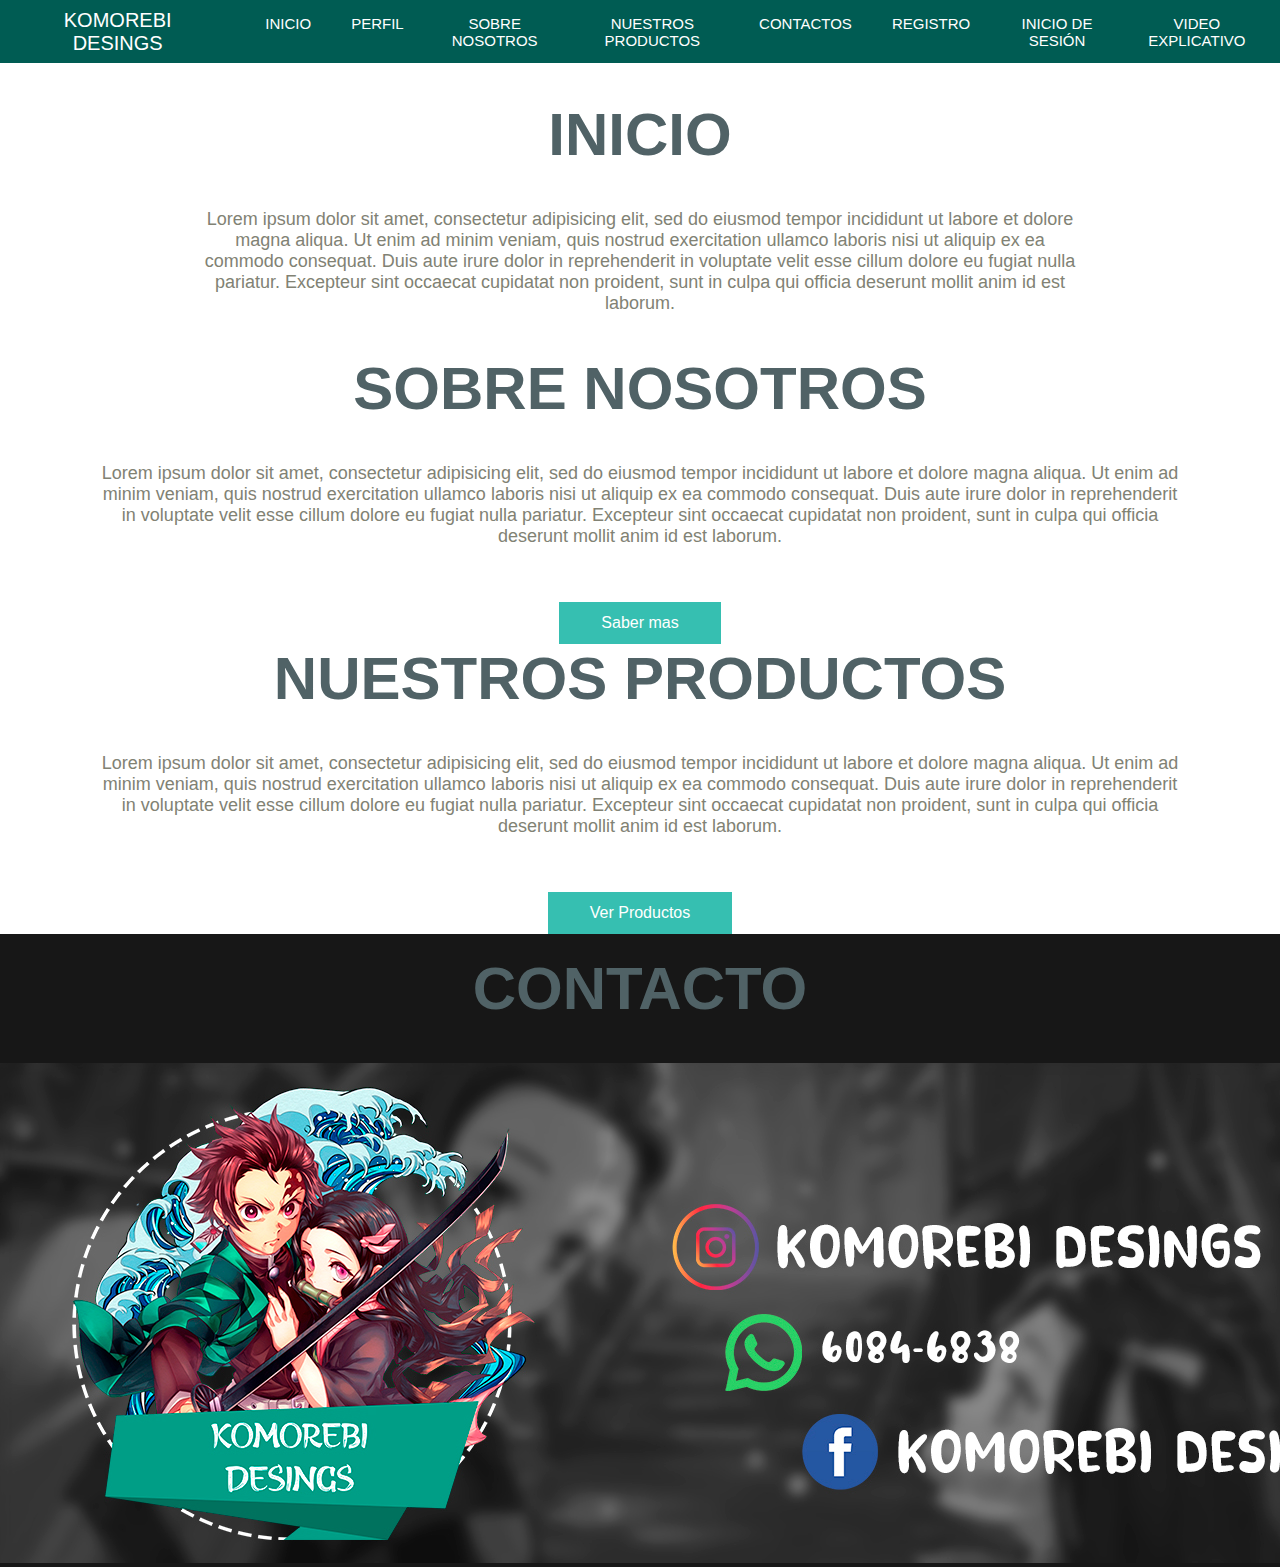
<file: src/main/resources/static/index.html>
<!DOCTYPE html>
<html>
    <head>
        <title>Komorebi Desings</title>
        <meta charset="UTF-8">
        <link href="ccss/estilos.css" rel="stylesheet" type="text/css"/>
    </head>
    <body>
        <div class="head">
            <div class="logo">
                <a href="#">Komorebi Desings</a>
            </div>
            <nav class="navbar">
                <ul class="nav-menu">
                    <li class="nav-menu-item"><a class="nav-menu-link nav-link" href="index.html">Inicio</a></li>
                    <li class="nav-menu-item"><a class="nav-menu-link nav-link" href="perfil.html">Perfil</a></li>
                    <li class="nav-menu-item"><a class="nav-menu-link nav-link" href="nosotros.html">Sobre Nosotros</a></li>
                    <li class="nav-menu-item"><a class="nav-menu-link nav-link" href="productos.html">Nuestros Productos</a></li>
                    <li class="nav-menu-item"><a class="nav-menu-link nav-link" href="contactos.html">Contactos</a></li>
                    <li class="nav-menu-item"><a class="nav-menu-link nav-link" href="registro.html">Registro</a></li>
                    <li class="nav-menu-item"><a class="nav-menu-link nav-link" href="sesion.html">Inicio de Sesión</a></li>
                    <li class="nav-menu-item"><a class="nav-menu-link nav-link" href="video.html">Video Explicativo</a></li>
                </ul>
            </nav>
        </div>
        <header class="inicio">
            <h2 class="title">Inicio</h2>
            <p>
                Lorem ipsum dolor sit amet, consectetur adipisicing elit, sed do 
                eiusmod tempor incididunt ut labore et dolore magna aliqua. Ut 
                enim ad minim veniam, quis nostrud exercitation ullamco laboris 
                nisi ut aliquip ex ea commodo consequat. Duis aute irure dolor 
                in reprehenderit in voluptate velit esse cillum dolore eu fugiat 
                nulla pariatur. Excepteur sint occaecat cupidatat non proident, 
                sunt in culpa qui officia deserunt mollit anim id est laborum.
            </p>

        </header>

        <section class="nosotros">

            <h2 class="title">Sobre Nosotros</h2>
            <p>Lorem ipsum dolor sit amet, consectetur adipisicing elit, sed do 
                eiusmod tempor incididunt ut labore et dolore magna aliqua. Ut 
                enim ad minim veniam, quis nostrud exercitation ullamco laboris 
                nisi ut aliquip ex ea commodo consequat. Duis aute irure dolor 
                in reprehenderit in voluptate velit esse cillum dolore eu fugiat
                nulla pariatur. Excepteur sint occaecat cupidatat non proident, 
                sunt in culpa qui officia deserunt mollit anim id est laborum.
            </p>
            <div class="boton_nosotros">
                <a href="#" class="boton">Saber mas</a>
            </div>
        </section>
        <section class="productos">

            <h2 class="title">Nuestros Productos</h2>
            <p>Lorem ipsum dolor sit amet, consectetur adipisicing elit, sed do 
                eiusmod tempor incididunt ut labore et dolore magna aliqua. Ut 
                enim ad minim veniam, quis nostrud exercitation ullamco laboris 
                nisi ut aliquip ex ea commodo consequat. Duis aute irure dolor 
                in reprehenderit in voluptate velit esse cillum dolore eu fugiat
                nulla pariatur. Excepteur sint occaecat cupidatat non proident, 
                sunt in culpa qui officia deserunt mollit anim id est laborum.
            </p>
            <a href="#" class="boton">Ver Productos</a>
        </section>

        <section class="contacto">
            <h2 class="title">Contacto</h2>
            <img src="imagenes/Header Facebook.jpg">
        </section>
    </body>
</html>
</file>
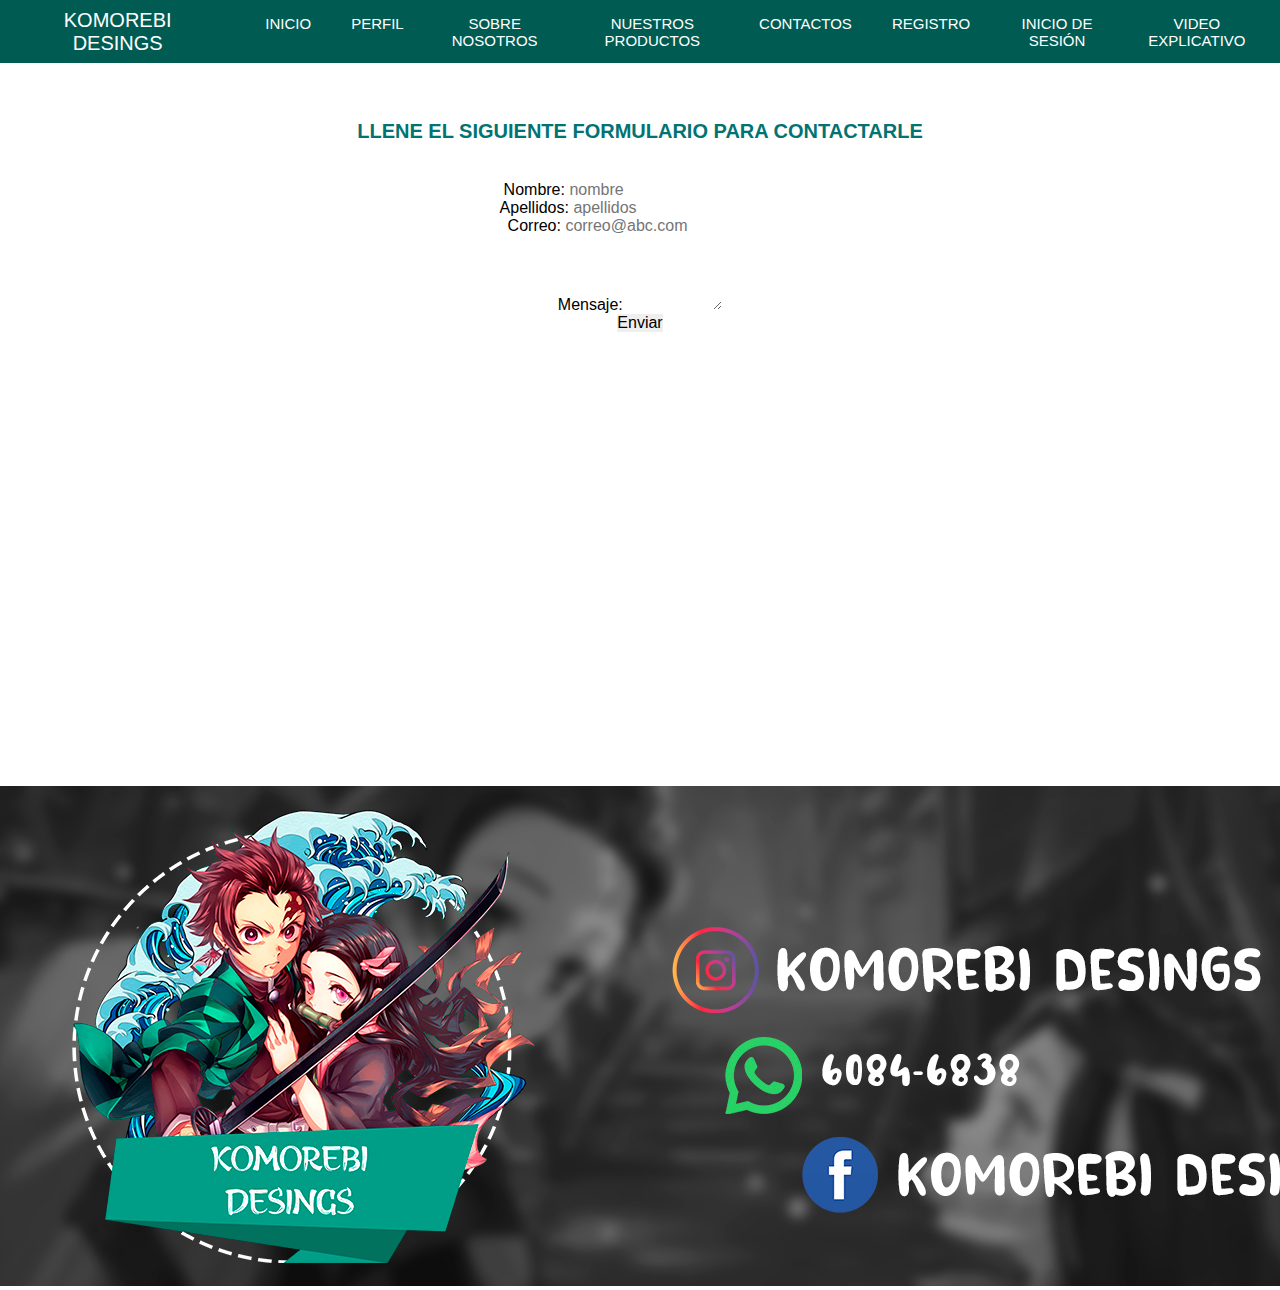
<file: src/main/resources/static/contactos.html>
<!DOCTYPE html>
<html>
    <head>
        <title>Contactos</title>
        <meta charset="UTF-8">
        <link href="ccss/general.css" rel="stylesheet" type="text/css"/>
        <link href="ccss/estilos.css" rel="stylesheet" type="text/css"/>
    </head>
    <body>
        <div class="head">
            <div class="logo">
                <a href="#">Komorebi Desings</a>
            </div>
            <nav class="navbar">
                <ul class="nav-menu">
                    <li class="nav-menu-item"><a class="nav-menu-link nav-link" href="index.html">Inicio</a></li>
                    <li class="nav-menu-item"><a class="nav-menu-link nav-link" href="perfil.html">Perfil</a></li>
                    <li class="nav-menu-item"><a class="nav-menu-link nav-link" href="nosotros.html">Sobre Nosotros</a></li>
                    <li class="nav-menu-item"><a class="nav-menu-link nav-link" href="productos.html">Nuestros Productos</a></li>
                    <li class="nav-menu-item"><a class="nav-menu-link nav-link" href="contactos.html">Contactos</a></li>
                    <li class="nav-menu-item"><a class="nav-menu-link nav-link" href="registro.html">Registro</a></li>
                    <li class="nav-menu-item"><a class="nav-menu-link nav-link" href="sesion.html">Inicio de Sesión</a></li>
                    <li class="nav-menu-item"><a class="nav-menu-link nav-link" href="video.html">Video Explicativo</a></li>
                </ul>
            </nav>
        </div>
        <div class="contact">
            <h1>Llene el siguiente formulario para contactarle</h1>
            <br>
            <form action="#">
                <label>Nombre: </label><input placeholder="nombre" type="text" name="nombre" value="" size="20"/>
                <br>
                <label>Apellidos: </label><input placeholder="apellidos" type="text" name="apellidos" value="" size="20"/>
                <br>
                <label>Correo: </label><input placeholder="correo@abc.com" type="email" name="correo" value="" size="20"/>
                <br>
                <label>Mensaje: </label><textarea id="Texto" rows="5" cols="10"></textarea><br>
                <input type="submit" value="Enviar"><br>
            </form>
        </div>
        <iframe src="https://www.google.com/maps/embed?pb=!1m18!1m12!1m3!1d15723.497133330673!2d-83.92403487398227!3d9.860913237144771!2m3!1f0!2f0!3f0!3m2!1i1024!2i768!4f13.1!3m3!1m2!1s0x8fa0dfec240a48f5%3A0x58c808b067b3f4ed!2sOriental%2C%20Provincia%20de%20Cartago%2C%20Cartago!5e0!3m2!1ses!2scr!4v1654387262105!5m2!1ses!2scr" 
                width="600" 
                height="450" 
                style="border:0;" 
                allowfullscreen="" 
                loading="lazy" 
                referrerpolicy="no-referrer-when-downgrade">
        </iframe>
        <img src="imagenes/Header Facebook.jpg" alt=""/>
    </body>
</html>
</file>
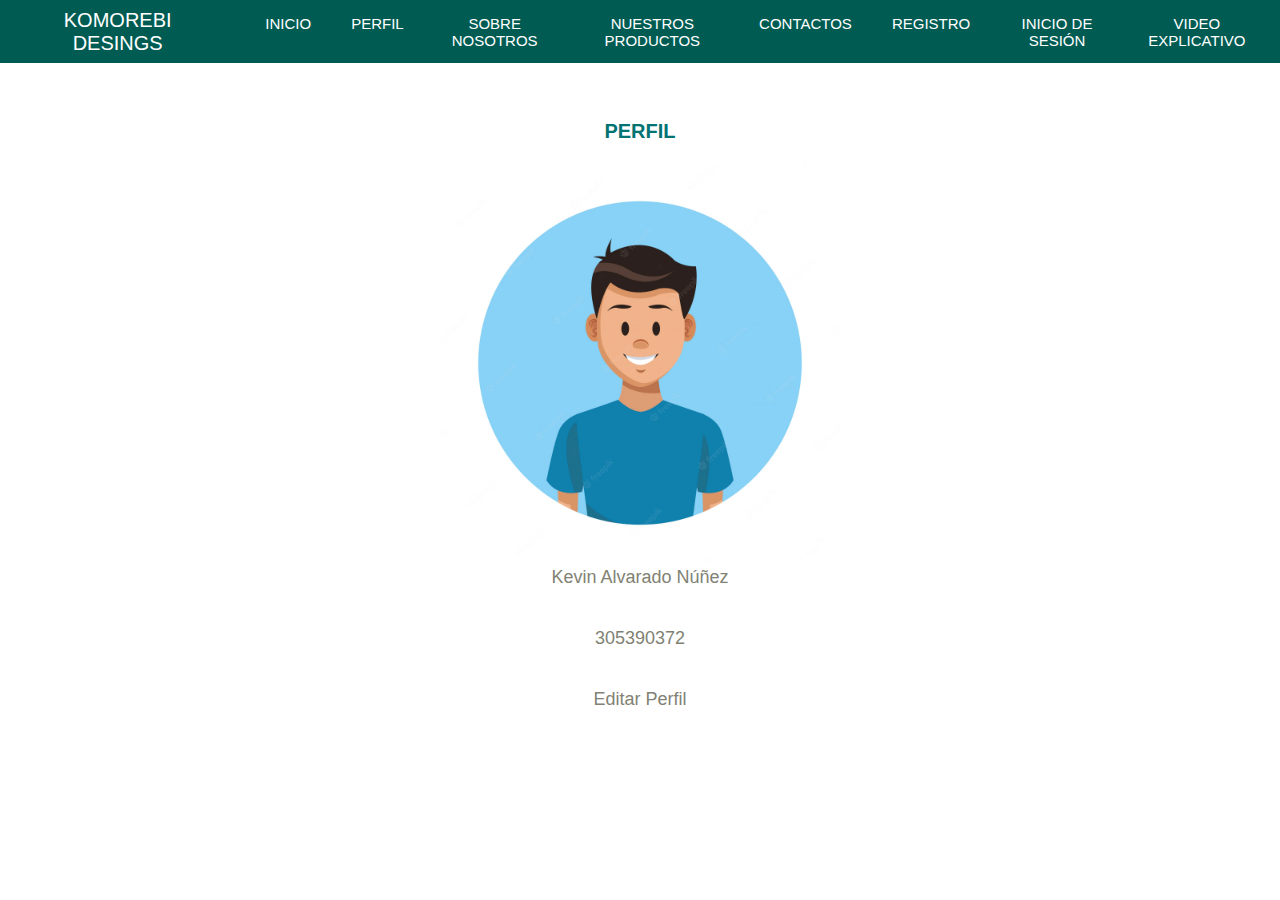
<file: src/main/resources/static/perfil.html>
<!DOCTYPE html>
<html>
    <head>
        <title>Perfil</title>
        <meta charset="UTF-8">
        <link href="ccss/estilos.css" rel="stylesheet" type="text/css"/>
        <link href="ccss/general.css" rel="stylesheet" type="text/css"/>
    </head>
    <body>
        <div class="head">
            <div class="logo">
                <a href="#">Komorebi Desings</a>
            </div>
            <nav class="navbar">
                <ul class="nav-menu">
                    <li class="nav-menu-item"><a class="nav-menu-link nav-link" href="index.html">Inicio</a></li>
                    <li class="nav-menu-item"><a class="nav-menu-link nav-link" href="perfil.html">Perfil</a></li>
                    <li class="nav-menu-item"><a class="nav-menu-link nav-link" href="nosotros.html">Sobre Nosotros</a></li>
                    <li class="nav-menu-item"><a class="nav-menu-link nav-link" href="productos.html">Nuestros Productos</a></li>
                    <li class="nav-menu-item"><a class="nav-menu-link nav-link" href="contactos.html">Contactos</a></li>
                    <li class="nav-menu-item"><a class="nav-menu-link nav-link" href="registro.html">Registro</a></li>
                    <li class="nav-menu-item"><a class="nav-menu-link nav-link" href="sesion.html">Inicio de Sesión</a></li>
                    <li class="nav-menu-item"><a class="nav-menu-link nav-link" href="video.html">Video Explicativo</a></li>
                </ul>
            </nav>
        </div>
    </body>
    <div class="registro">
        <h1>Perfil</h1>
        <img src="imagenes/Perfil.png" width="400">
        <div style="text-align: center">
            <p>Kevin Alvarado Núñez</p>
            <p>305390372</p>
            <p>Editar Perfil</p>
        </div>
        <br>
    </div>
</html>
</file>
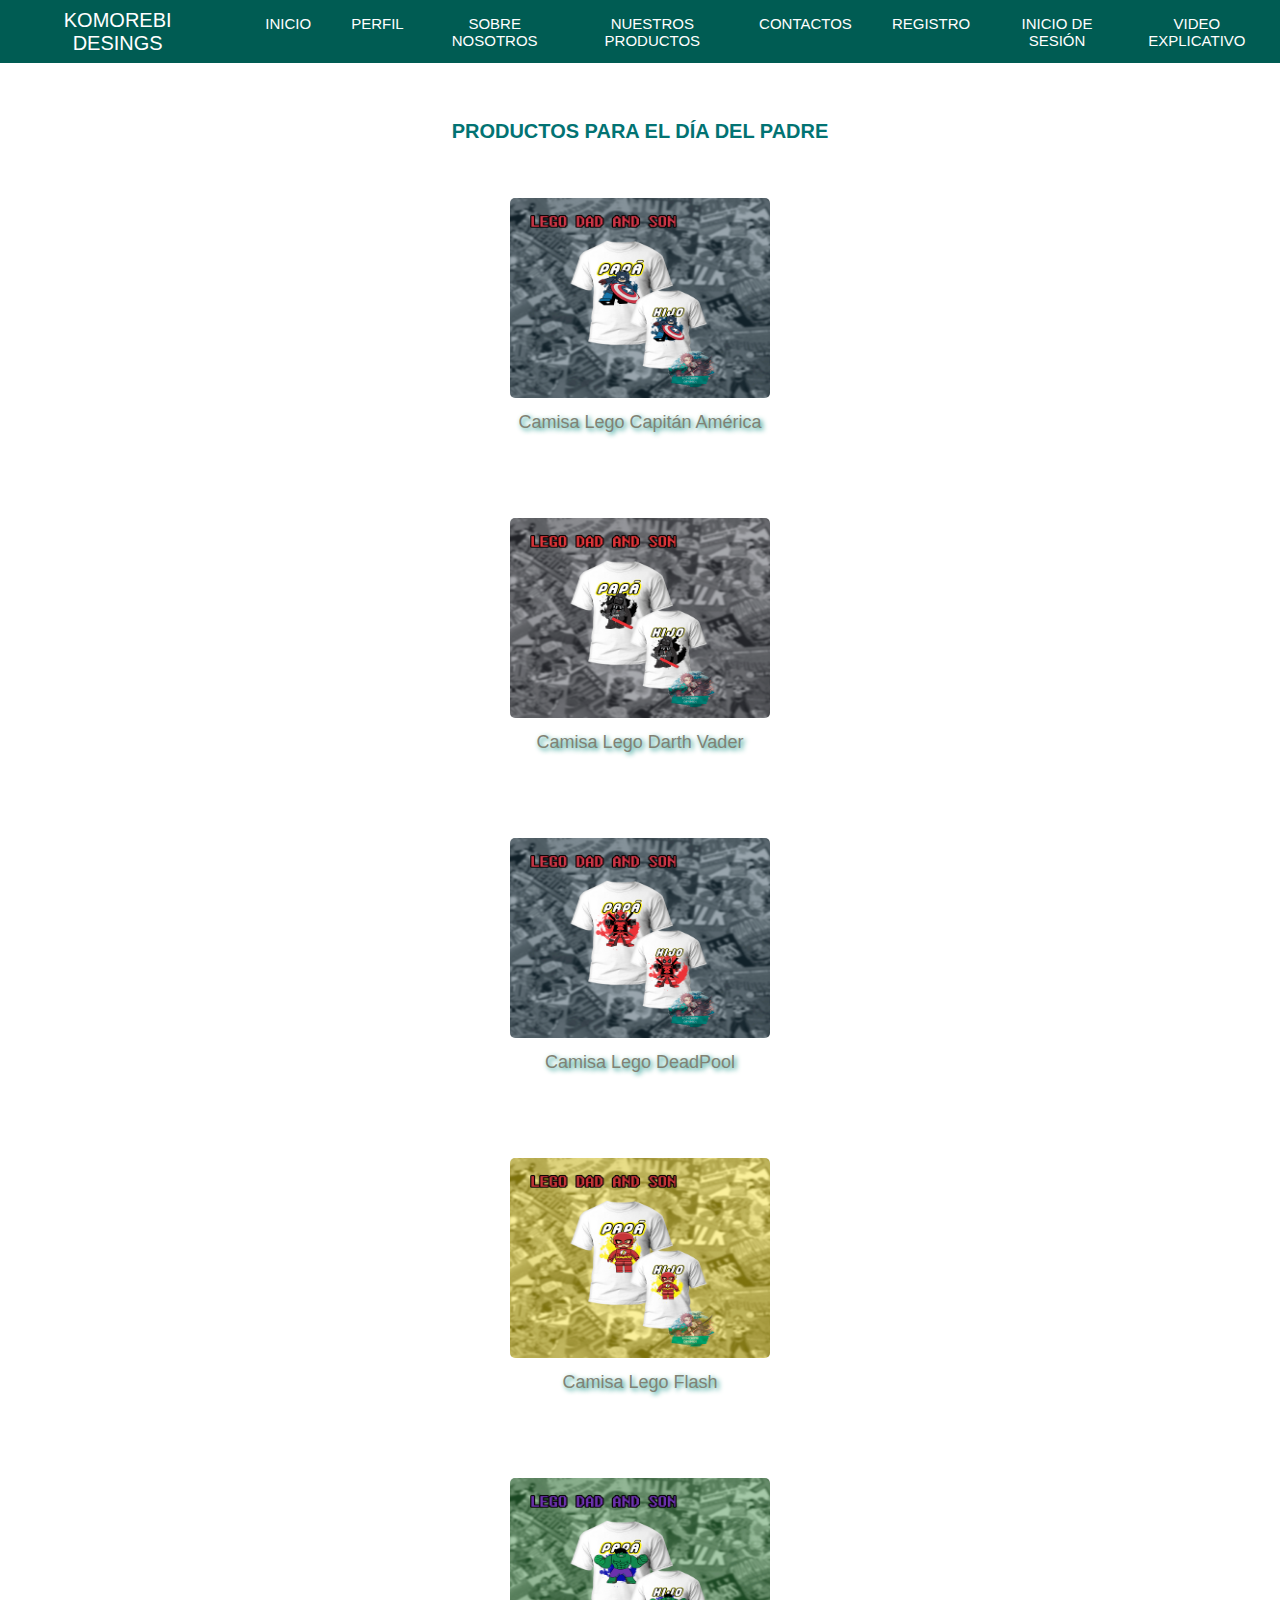
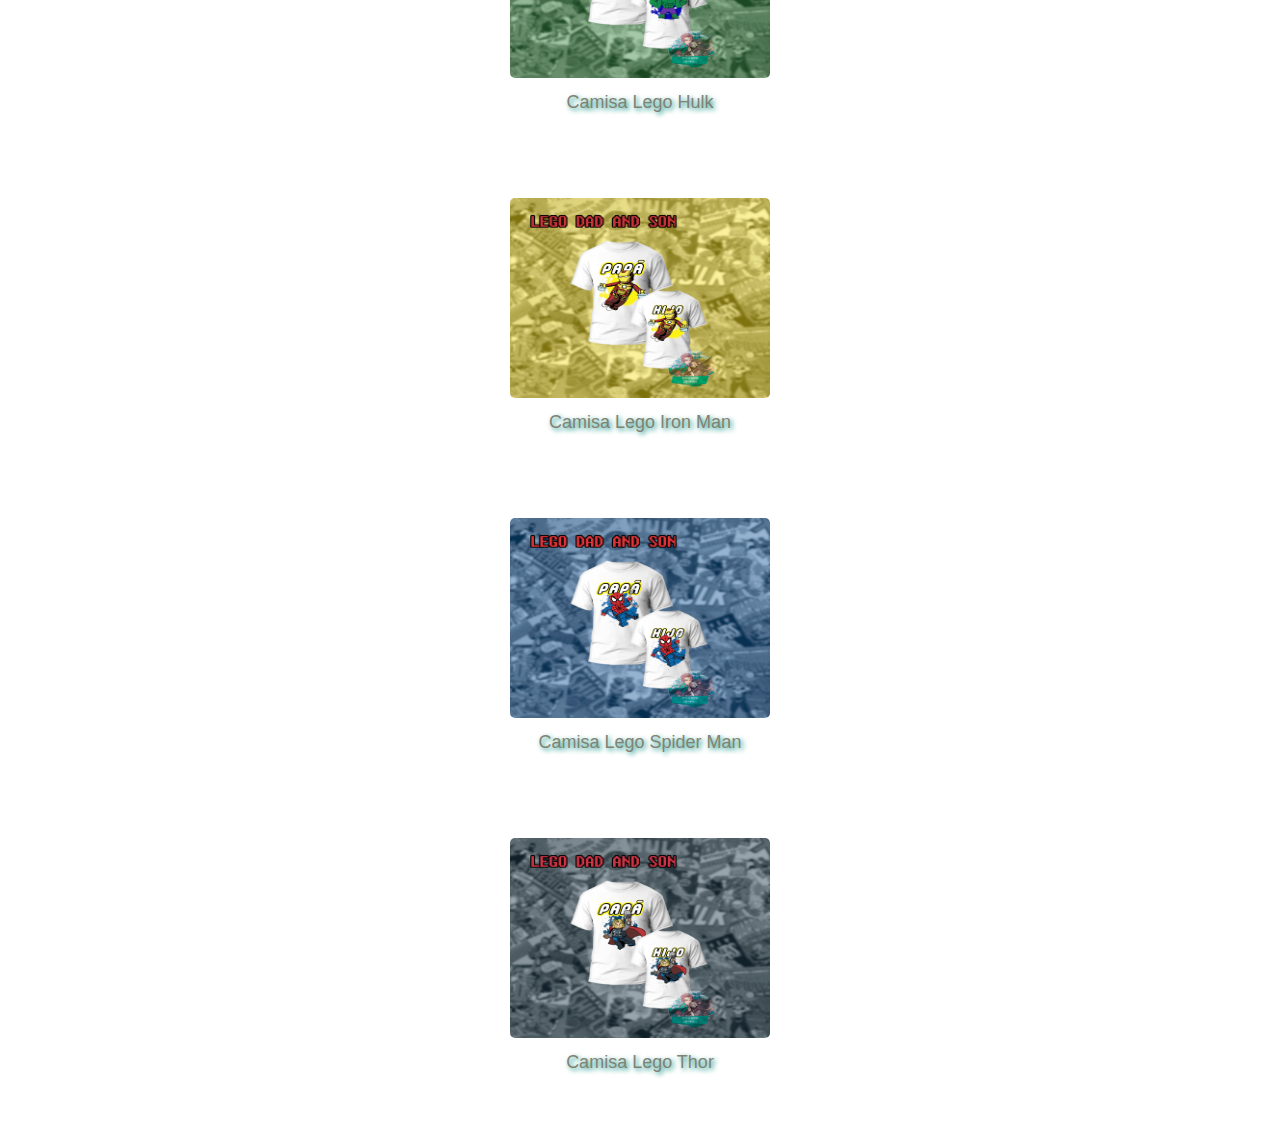
<file: src/main/resources/static/productos.html>
<!DOCTYPE html>
<html>
    <head>
        <title>Productos</title>
        <meta charset="UTF-8">
        <link href="ccss/estilos.css" rel="stylesheet" type="text/css"/>
        <link href="ccss/general.css" rel="stylesheet" type="text/css"/>
    </head>
    <body>
        <div class="head">
            <div class="logo">
                <a href="#">Komorebi Desings</a>
            </div>
            <nav class="navbar">
                <ul class="nav-menu">
                    <li class="nav-menu-item"><a class="nav-menu-link nav-link" href="index.html">Inicio</a></li>
                    <li class="nav-menu-item"><a class="nav-menu-link nav-link" href="perfil.html">Perfil</a></li>
                    <li class="nav-menu-item"><a class="nav-menu-link nav-link" href="nosotros.html">Sobre Nosotros</a></li>
                    <li class="nav-menu-item"><a class="nav-menu-link nav-link" href="productos.html">Nuestros Productos</a></li>
                    <li class="nav-menu-item"><a class="nav-menu-link nav-link" href="contactos.html">Contactos</a></li>
                    <li class="nav-menu-item"><a class="nav-menu-link nav-link" href="registro.html">Registro</a></li>
                    <li class="nav-menu-item"><a class="nav-menu-link nav-link" href="sesion.html">Inicio de Sesión</a></li>
                    <li class="nav-menu-item"><a class="nav-menu-link nav-link" href="video.html">Video Explicativo</a></li>
                </ul>
            </nav>
        </div>
        <div class="prod"></div>
        <h1>Productos para el día del Padre</h1>
        <div class="productos">
            <div class= "foto">
                <img src="imagenes/Lego_Capitan.jpg" alt=""/>
            </div>
            <div class="pie">
                <p>Camisa Lego Capitán América</p>
            </div>
        </div>
                <div class="productos">
            <div class= "foto">
                <img src="imagenes/Lego_Darth.jpg" alt=""/>
            </div>
            <div class="pie">
                <p>Camisa Lego Darth Vader</p>
            </div>
        </div>
                <div class="productos">
            <div class= "foto">
                <img src="imagenes/Lego_Dead.jpg" alt=""/>
            </div>
            <div class="pie">
                <p>Camisa Lego DeadPool</p>
            </div>
        </div>
                <div class="productos">
            <div class= "foto">
                <img src="imagenes/Lego_Flash.jpg" alt=""/>
            </div>
            <div class="pie">
                <p>Camisa Lego Flash</p>
            </div>
        </div>
                <div class="productos">
            <div class= "foto">
                <img src="imagenes/Lego_Hulk.jpg" alt=""/>
            </div>
            <div class="pie">
                <p>Camisa Lego Hulk</p>
            </div>
        </div>
                <div class="productos">
            <div class= "foto">
                <img src="imagenes/Lego_Iron.jpg" alt=""/>
            </div>
            <div class="pie">
                <p>Camisa Lego Iron Man</p>
            </div>
        </div>
                <div class="productos">
            <div class= "foto">
                <img src="imagenes/Lego_Spider.jpg" alt=""/>
            </div>
            <div class="pie">
                <p>Camisa Lego Spider Man</p>
            </div>
        </div>
                <div class="productos">
            <div class= "foto">
                <img src="imagenes/Lego_Thor.jpg" alt=""/>
            </div>
            <div class="pie">
                <p>Camisa Lego Thor</p>
            </div>
        </div>
    </body>
</html>
</file>
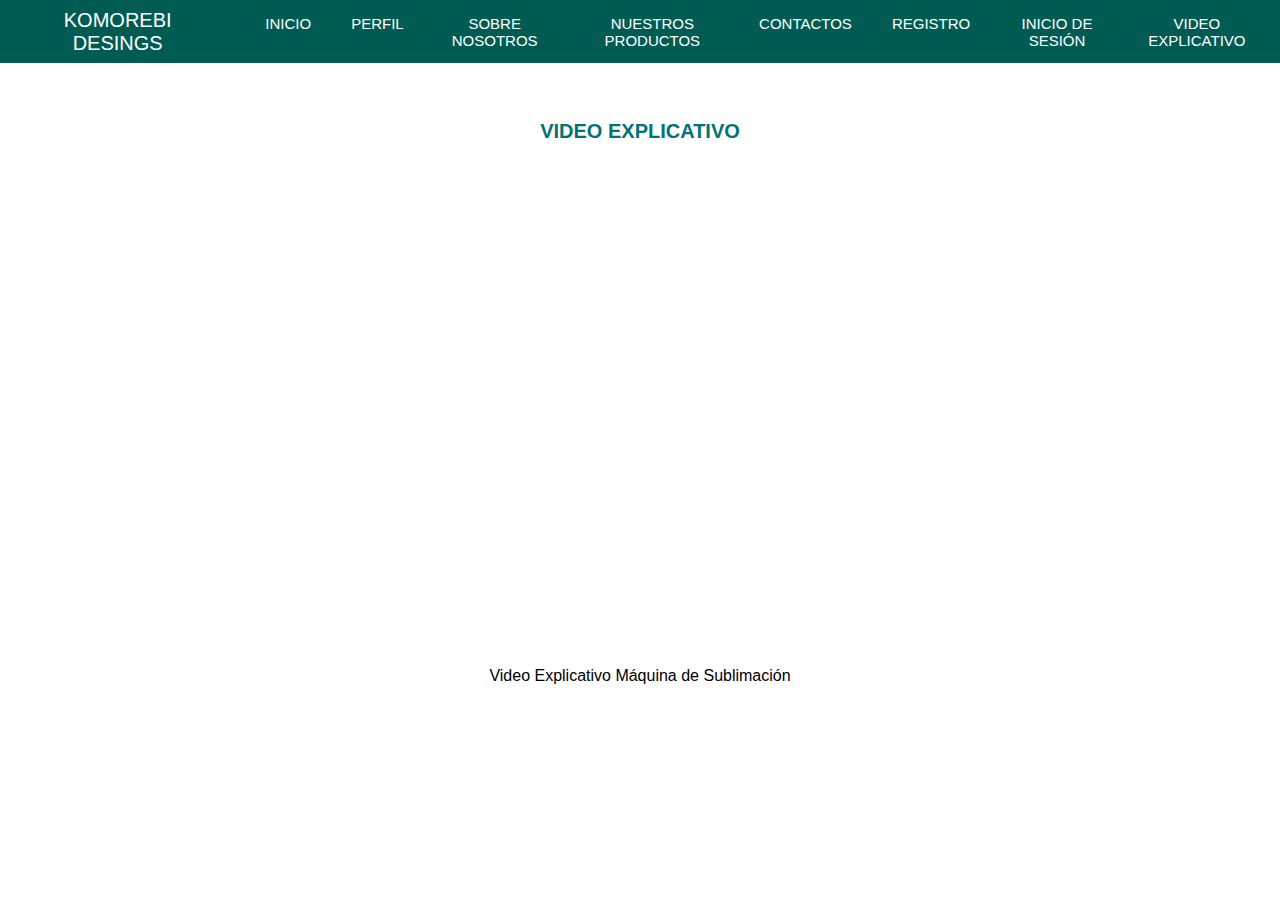
<file: src/main/resources/static/video.html>
<!DOCTYPE html>
<html>
    <head>
        <title>Video Explicativo</title>
        <meta charset="UTF-8">
        <link href="ccss/estilos.css" rel="stylesheet" type="text/css"/>
        <link href="ccss/general.css" rel="stylesheet" type="text/css"/>
    </head>
    <body>
        <div class="head">
            <div class="logo">
                <a href="#">Komorebi Desings</a>
            </div>
            <nav class="navbar">
                <ul class="nav-menu">
                    <li class="nav-menu-item"><a class="nav-menu-link nav-link" href="index.html">Inicio</a></li>
                    <li class="nav-menu-item"><a class="nav-menu-link nav-link" href="perfil.html">Perfil</a></li>
                    <li class="nav-menu-item"><a class="nav-menu-link nav-link" href="nosotros.html">Sobre Nosotros</a></li>
                    <li class="nav-menu-item"><a class="nav-menu-link nav-link" href="productos.html">Nuestros Productos</a></li>
                    <li class="nav-menu-item"><a class="nav-menu-link nav-link" href="contactos.html">Contactos</a></li>
                    <li class="nav-menu-item"><a class="nav-menu-link nav-link" href="registro.html">Registro</a></li>
                    <li class="nav-menu-item"><a class="nav-menu-link nav-link" href="sesion.html">Inicio de Sesión</a></li>
                    <li class="nav-menu-item"><a class="nav-menu-link nav-link" href="video.html">Video Explicativo</a></li>
                </ul>
            </nav>
        </div>
        <div class="prod">
            <article>
                <header><h1>Video Explicativo</h1></header>
                <iframe
                    width="900" height="500" 
                    src="https://www.youtube.com/embed/80CeNP5dvRU" 
                    title="YouTube video player" frameborder="0" 
                    allow="accelerometer; autoplay; clipboard-write; encrypted-media; gyroscope; picture-in-picture" 
                    allowfullscreen>
                </iframe>
                <footer>Video Explicativo Máquina de Sublimación</footer>
            </article>
        </div>
    </body>
</html>
</file>
<file: src/main/resources/static/ccss/estilos.css>
*{
    margin: 0;
    padding: 0;
    border: 0;
    font-size: 100%;
    vertical-align: baseline;
}

body {
    text-align: center;
    font-family: sans-serif;
}

.head {
    display: flex;
    align-items: center;
    justify-content: space-between;
    height: 63px;
    background: #005C53;
    position: fixed;
    width: 100%;
    z-index: 100;
}

.navbar {
    display: flex;
    margin-right: 10px;
}

.logo {
    margin-left: 30px;
}

.logo a {
    text-decoration: none;
    color: #fff;
    text-transform: uppercase;
    font-size: 20px;
}

.navbar a {
    display: block;
    padding: 20px 20px;
    color: #fff;
    text-decoration: none;
    text-transform: uppercase;
    font-size: 15px;
}

.navbar a:hover {
    background: #042940;
}
.nav-menu{
    display: flex;
    margin-left: 40px;
    list-style: none;
}

.header {
    display: flex;
    justify-content: center;
    align-items: center;
}

.title {
    margin-bottom: 40px;
    font-size: 60px;
    font-weight: 600;
    text-transform: uppercase;
    color: #506266;
}

p {
    margin-bottom: 40px;
    font-size: 18px;
    color: #818274;
    padding: 0 100px;
}

.boton {
    display: inline-block;
    margin-top: 15px;
    padding: 10px 40px;
    border: 2px solid #36BFB1;
    color: #fff;
    text-decoration: none;
    background: #36BFB1;
}

.boton:hover {
    background-color: #327355;   
}
.contacto {
    padding-top: 20px;
    background: #171717;
    padding-bottom: 0;
}
.inicio{
    padding: 100px 100px 0;
}
</file>
<file: src/main/resources/static/ccss/general.css>
* {
   margin: 0;
   box-sizing: border-box;
}

h1{
    display: block;
    padding: 20px 20px;
    color: #027373;
    text-decoration: none;
    text-transform: uppercase;
    font-size: 20px; 
}

.registro{
    font-family: sans-serif;
    padding: 100px 100px 0;
}

.contact{
    font-family: sans-serif;
    padding: 100px 100px 0;
}

.titulo{
    padding: 100px 10px 0;
}

.prod{
    font-family: sans-serif;
    padding: 100px 100px 0;
}

.productos{
margin-top: 25px;    
}

.foto{
    display: inline-flex;
    width: 260px;
    height: 200px;
    margin-top: 10px;
    margin-left: 5px;
    margin-right: 5px;
    border-radius: 5px;
    overflow: hidden;
    object-fit: cover;
}

.foto img{
    width: 100%;
    height: 100%;
    transition: all 500ms ease;
}

.foto img:hover{
transform: scale(1.2);
cursor: pointer;
filter: brightness(70%);
}

div.pie{
    text-align: center;
    text-shadow: 2px 2px 5px #038C7F;
    padding: 10px;
}
</file>
